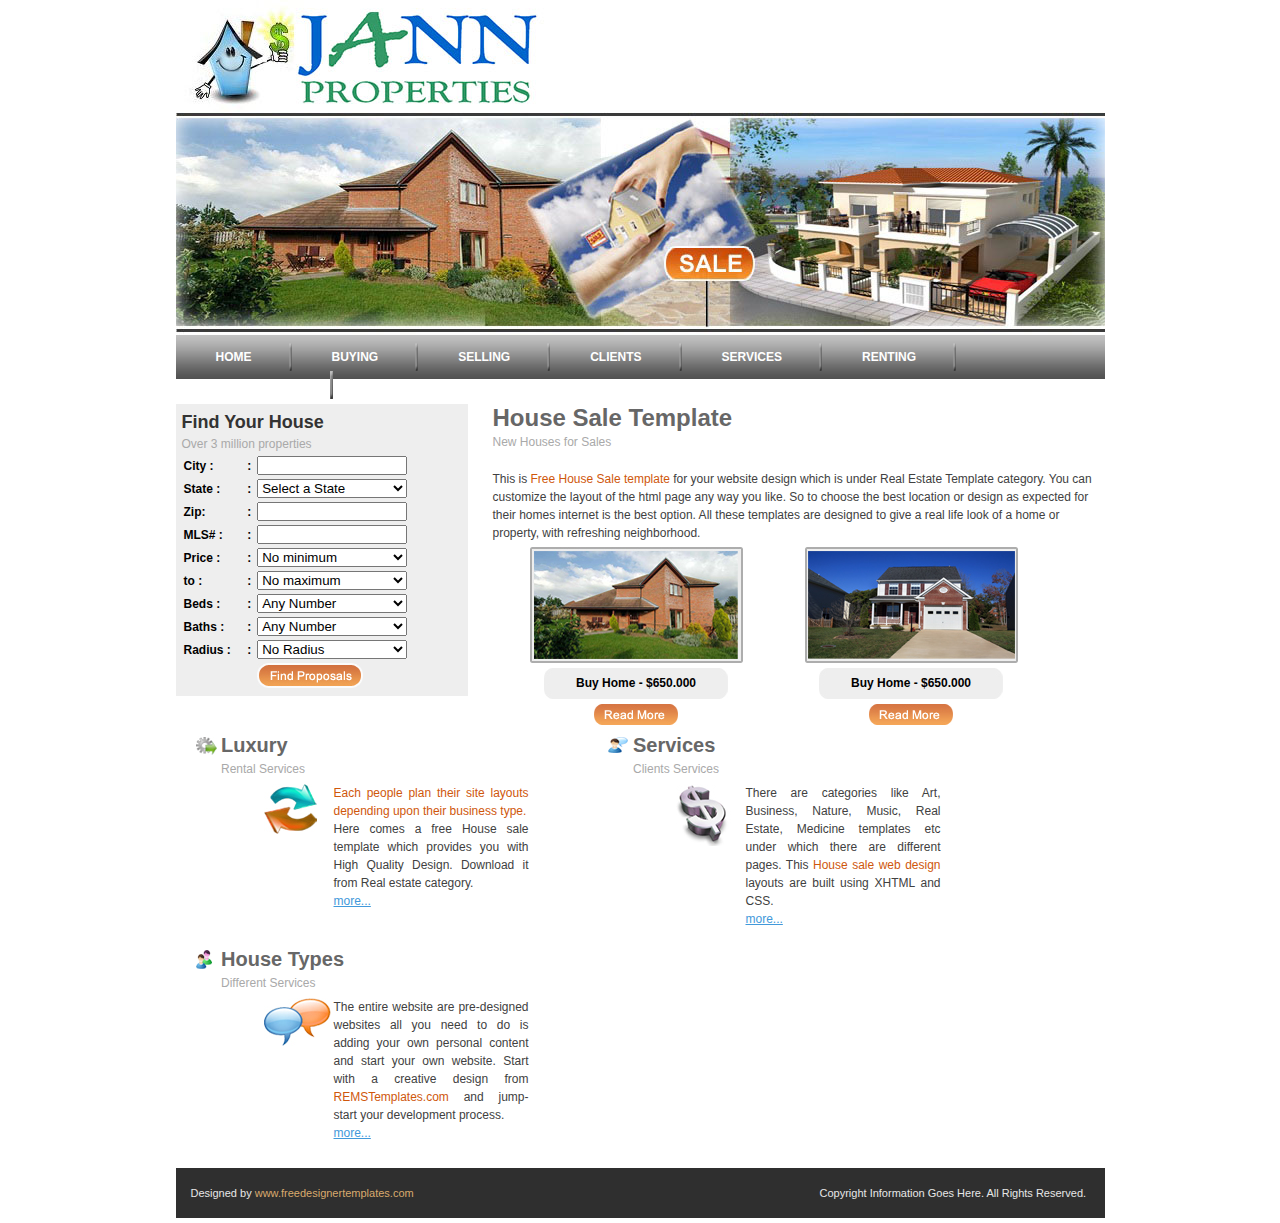
<file: index.html>
<!DOCTYPE HTML PUBLIC "-//W3C//DTD HTML 4.01 Transitional//EN" "http://www.w3.org/TR/html4/loose.dtd">
<html>
<head>
<meta http-equiv="Content-Type" content="text/html; charset=utf-8">
<title>Real Estate</title>
<link href="style.css" rel="stylesheet" type="text/css">

<script type="text/javascript">
function ctck()
{
var sds = document.getElementById("dum");
if(sds == null){alert("You are using a free package.\n You are not allowed to remove the tag.\n");}
}
</script> 

</head>

<body>
<div id="header"></div>
<div id="navigation">
<ul>
<li><a href="#">HOME</a></li>
<li><a href="#">BUYING</a></li>
<li><a href="#">SELLING</a></li>
<li><a href="#">CLIENTS</a></li>
<li><a href="#">SERVICES</a></li>
<li><a href="#">RENTING</a></li>
<li><a href="#">CONTACT US</a></li>
</ul>
</div>
<div id="content"><table width="928" border="0" cellspacing="0" cellpadding="0">
  <tr>
    <td>
    <div id="content_top">
    <div id="main_content">
    <h1>House Sale Template</h1>
    <h3>New Houses for Sales</h3><br>
    <p>This is <span class="orange">Free House Sale template</span> for your website design which is under Real Estate Template category. You can customize the layout of the html page any way you like. So to choose the best location or design as expected for their homes internet is the best option. </span>All these templates are designed to give a real life look of a home or property, with refreshing neighborhood.</p>
    <div id="house_sales">
      <table width="275" border="0" cellspacing="0" cellpadding="0" style="float:left;">
        <tr>
          <td align="center"><img src="images/image_01.jpg" alt="house_01" width="213" height="116"></td>
        </tr>
        <tr>
          <td align="center"><div  class="house_sales">Buy Home - $650.000</div></td>
        </tr>
        <tr>
          <td align="center"><a href="#"><img src="images/read_more.jpg" alt="read more" width="84" height="21"></a></td>
        </tr>
      </table>
      <table width="275" border="0" cellspacing="0" cellpadding="0" style="float:left;">
        <tr>
          <td align="center"><img src="images/image_02.jpg" alt="house_02" width="213" height="116"></td>
        </tr>
        <tr>
          <td align="center"><div  class="house_sales">Buy Home - $650.000</div></td>
        </tr>
        <tr>
          <td align="center"><a href="#"><img src="images/read_more.jpg" alt="read more" width="84" height="21"></a></td>
        </tr>
      </table>
    </div>
    </div>
    <div id="find">
    <h2>Find Your House</h2>
    <h3>Over 3 million properties</h3>
    <form>
    <table width="265" border="0" cellpadding="2" cellspacing="0" class="black">
  <tr>
    <td>City :</td>
    <td>:</td>
    <td>
      <input name="textfield" type="text" class="textbox" id="textfield">    </td>
  </tr>
  <tr>
    <td>State :</td>
    <td>:</td>
    <td>
      <select name="select" id="select">
        <option>Select a State</option>
        <option>Select a State</option>
      </select>    </td>
  </tr>
  <tr>
    <td>Zip:</td>
    <td>:</td>
    <td><input name="textfield2" type="text" class="textbox" id="textfield2"></td>
  </tr>
  <tr>
    <td>MLS# :</td>
    <td>:</td>
    <td><input name="textfield3" type="text" class="textbox" id="textfield3"></td>
  </tr>
  <tr>
    <td>Price :</td>
    <td>:</td>
    <td><select name="select2" id="select">
      <option>No minimum</option>
      <option>No minimum</option>
        </select></td>
  </tr>
  <tr>
    <td>to :</td>
    <td>:</td>
    <td><select name="select3" id="select">
      <option>No maximum</option>
      <option>No maximum</option>
        </select></td>
  </tr>
  <tr>
    <td>Beds :</td>
    <td>:</td>
    <td><select name="select4" id="select">
      <option>Any Number</option>
      <option>Any Number</option>
        </select></td>
  </tr>
  <tr>
    <td>Baths :</td>
    <td>:</td>
    <td><select name="select5" id="select">
      <option>Any Number</option>
      <option>Any Number</option>
        </select></td>
  </tr>
  <tr>
    <td>Radius :</td>
    <td>:</td>
    <td><select name="select6" id="select">
      <option>No Radius</option>
      <option>No Radius</option>
        </select></td>
  </tr>
  <tr>
    <td>&nbsp;</td>
    <td>&nbsp;</td>
    <td>
      <input name="button" type="submit" class="find" id="button" value="">    </td>
  </tr>
</table>
</form>
    </div>
    </div>
    <div id="content_bottom"><table width="900" border="0" align="center" cellpadding="0" cellspacing="0">
  <tr>
    <td><div class="features">
      <h4 style="background:url(images/services.jpg) left center no-repeat;">Luxury</h4>
      <h3 style="padding-left:25px;">Rental Services</h3>
      <div class="features_content" style="background:url(images/aerrows.jpg) 0 0 no-repeat;">
        <p><span class="orange">Each people plan their site layouts depending upon their business type.</span> <br>
          Here comes a free House sale template which provides you with High Quality Design. Download it from Real estate category.<br>
          <span class="more"><a href="#">more...</a></span></p>
      </div>
    </div>
      <div class="features">
        <h4 style="background:url(images/chat.jpg) left center no-repeat;">Services</h4>
        <h3 style="padding-left:25px;">Clients Services</h3>
        <div class="features_content" style="background:url(images/dollar.jpg) 0 0 no-repeat;">
          <p>There are categories like Art, Business, Nature, Music, Real Estate, Medicine templates etc under which there are different pages.
This <span class="orange">House sale web design</span> layouts are built using XHTML and CSS. <br>
                        <span class="more"><a href="#">more...</a></span></p>
        </div>
      </div>
      <div class="features">
    <h4 style="background:url(images/user.jpg) left center no-repeat;">House Types</h4>
    <h3 style="padding-left:25px;">Different Services</h3>
    <div class="features_content" style="background:url(images/chat_icon.jpg) 0 0 no-repeat;">
    <p>The entire website are pre-designed websites all you need to do is adding your own personal content and start your own website.

Start with a creative design from <span class="orange">REMSTemplates.com</span> and jump-start your development process.<br><span class="more"><a href="#">more...</a></span></p>
    </div>
      </div></td>
  </tr>
</table>
    </div>
    </td>
  </tr>
</table>
</div>
<div id="fotter">
    <div class="design_info" id="footer">Designed by <a id="dum" href="http://remstemplates.com/">www.freedesignertemplates.com</a>
	<script type="text/javascript">
	document.onload = ctck();
	</script>
	</div>
    <div class="copyrights">Copyright Information Goes Here. All Rights Reserved.</div>
</div>
</body>
</html>
</file>
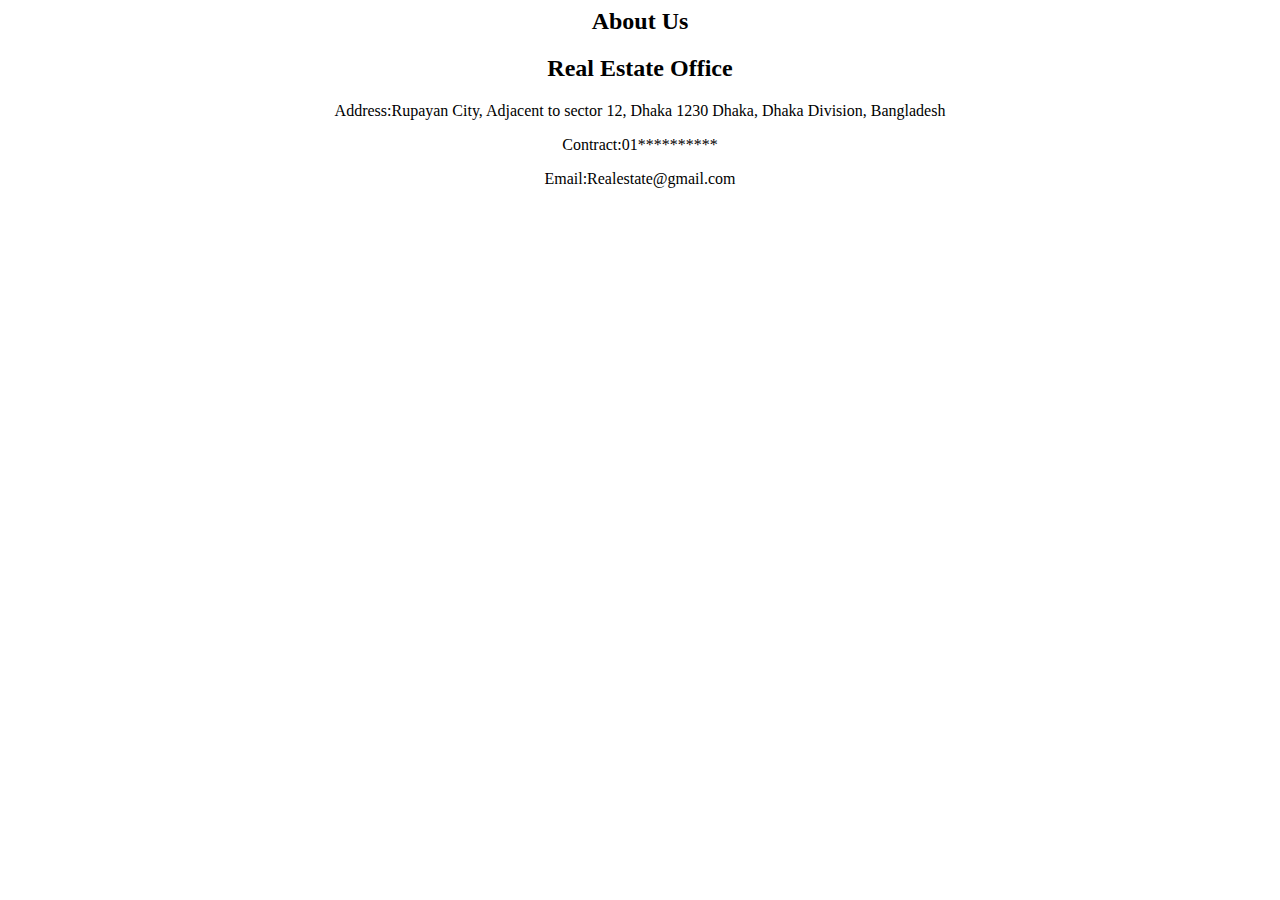
<file: Views/About.html>
<html>
<head>
<title>About Us</title>
</head>

<body>
<center><h2>About Us</h2><center>


<h2>Real Estate Office</h2>
<p>Address:Rupayan City, Adjacent to sector 12, Dhaka 1230
Dhaka, Dhaka Division, Bangladesh</p>
<p>Contract:01********** </p>
<p>Email:Realestate@gmail.com </p>






</body>
</html>
</file>
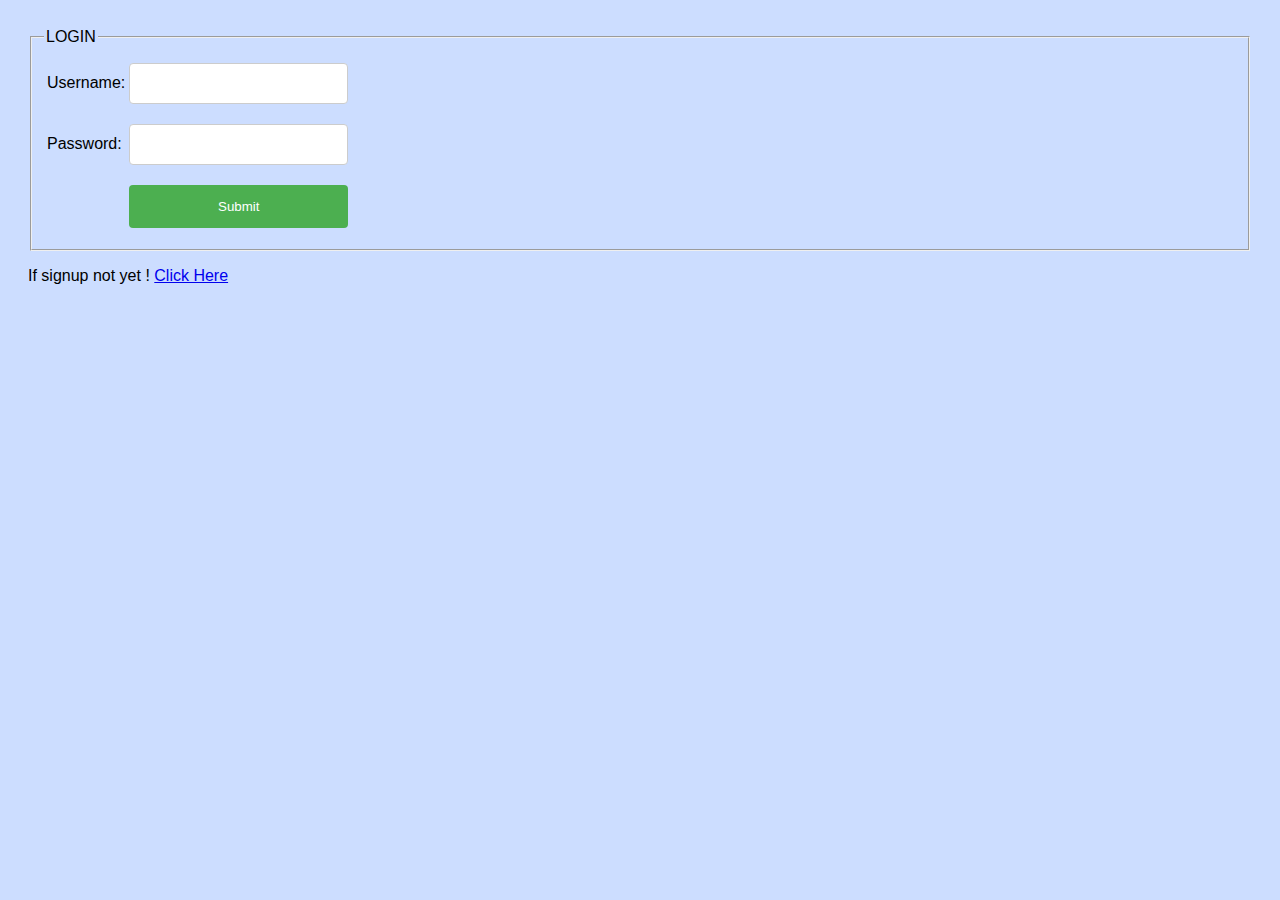
<file: views/login.html>
<html>
<head>
	<title>Login</title>
	<link rel="stylesheet" href="../model/style.css">
	<script type="text/javascript">
		function validate(){
		
		var name= document.forms["myForm"]["username"].value;
		if (name == "") {
	        alert("Name must be filled out");
	        return false;
	        }
	
	  var password= document.forms["myForm"]["password"].value;
	  if (password == "") {
				   alert("password must be filled out");
				  return false;
				}
}
	 </script>
</head>
 
<body>
	<form name="myForm" action="../controller/logincheck.php" onsubmit="return validate()" method="post">
		<fieldset>
			<legend>LOGIN</legend>
			<table>
				<tr>
					<td>Username:</td>
					<td><input type="text" name="username" value=""></td>
				</tr>
				<tr>
					<td>Password:</td>
					<td><input type="password" name="password" value=""></td>
				</tr>
				<tr>
					<td></td>
					<td><input type="submit" name="submit" value="Submit"></td>
				</tr>
			</table>
		</fieldset>
		
		<P> If signup not yet !
                <a href="signup.html"> Click Here </a>
	</form>

</body>
</html>
</file>
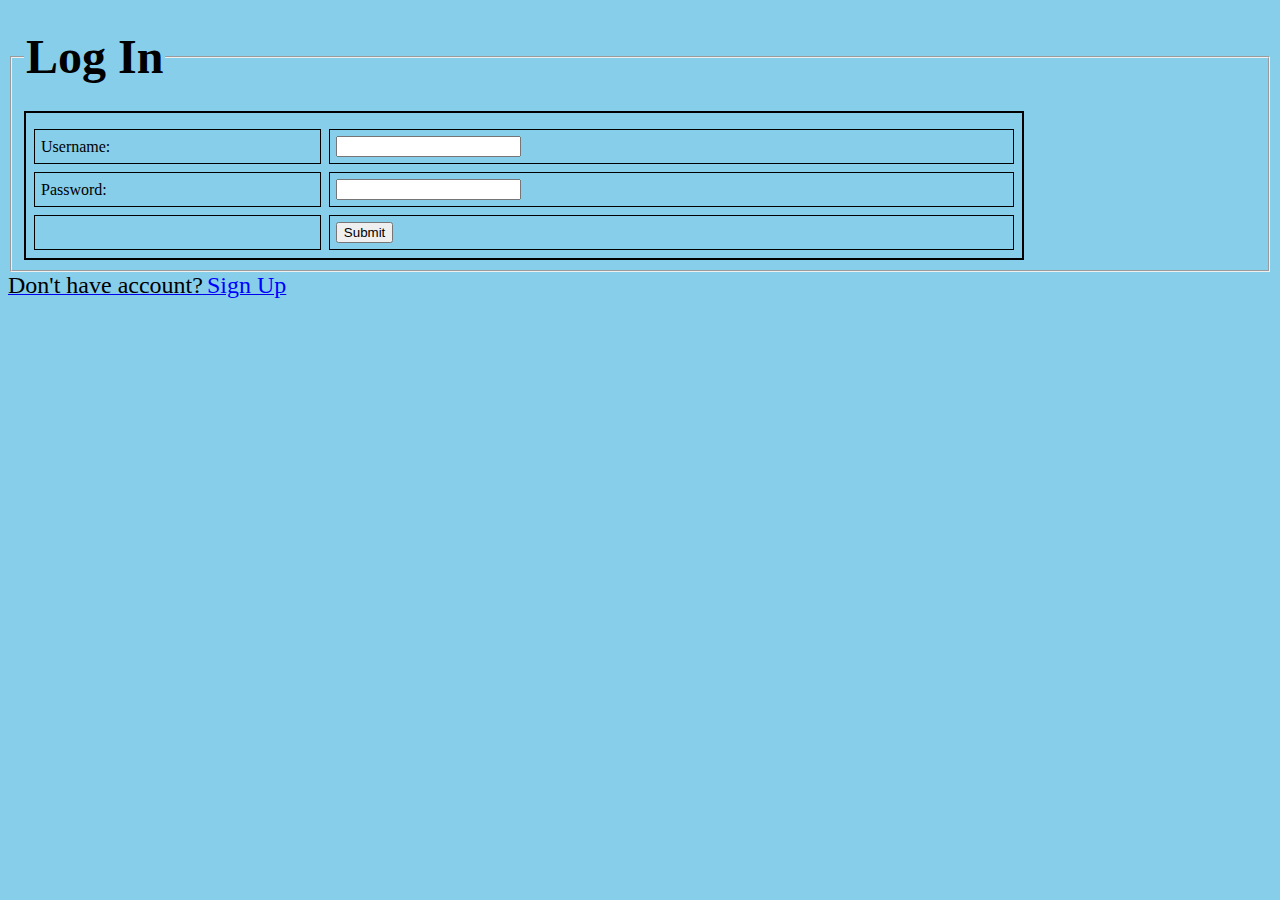
<file: Views/login.html>
<html>
<head>
	<title>Login</title>
	<link rel="stylesheet" type="text/css" href="mystyle.css">
	<script type="text/javascript">
		function validate(){
		var name= document.forms["myForm"]["username"].value;
		if (name == "") {
	   alert("Name must be filled out");
	   return false;
	   }
	
	  var password= document.forms["myForm"]["password"].value;
	  if (password == "") {
				   alert("password must be filled out");
				  return false;
				}
	}
	 </script>
</head>
<body>
	<form name="myForm" action="../Controller/logincheck.php" onsubmit="return validate()" method="post">
		<fieldset>
			
			<legend><h1><font face="Bedrock" size="20" color="Black">Log In</font></h1></legend>
			<table width="1000" bordercolor="Black" border="2" cellspacing="8" cellpadding="6">
				<tr>
				<tr>
					<td>Username:</td>
					<td><input type="text" name="username" ></td>
				</tr>
				<tr>
					<td>Password:</td>
					<td><input type="password" name="password" ></td>
				</tr>
				<tr>
					<td>
					
					</td>
					<td><input type="submit" name="submit" value="Submit"></td>
				</tr>
			</table>
		</fieldset>
		<html>
			<a href="signup.html"><font face="Satisfy" size ="5" color="Black">Don't have account?</font> <font face="Satisfy" size ="5" color="Blue">Sign Up</font></a>
	</form>
</body>
</html>
</file>
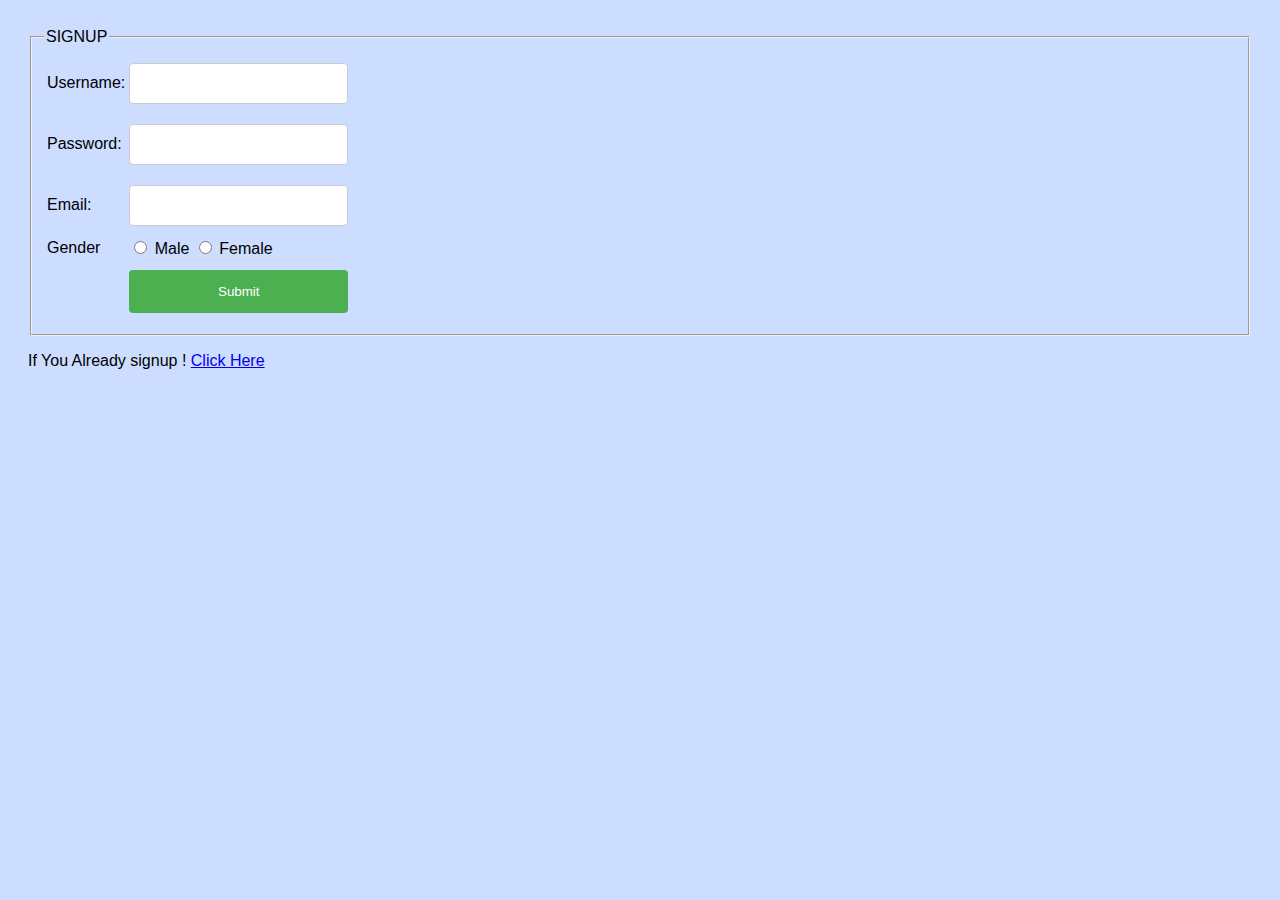
<file: views/signup.html>
<!DOCTYPE html>
<html>
<head>
	<title>Signup</title>
	<link rel="stylesheet" href="../model/style.css">
	<script type="text/javascript">
    function validate(){
    var name= document.forms["myForm"]["username"].value;
    if (name == "") {
   alert("Name must be filled out");
   return false;
   }

  var password= document.forms["myForm"]["password"].value;
  if (password == "") {
			   alert("password must be filled out");
			  return false;
			}
  var email= document.forms["myForm"]["email"].value;
  if (email == "") {
			   alert("Email must be filled out");
			 return false;
			}
}
 </script>
	
</head>
<body>
	<form name="myForm" action="../controller/signupcheck.php" onsubmit="return validate()" method="post">
		<fieldset>
		     <legend>SIGNUP</legend>
			
			<table>
				<tr>
					
					<td>Username:</td>
					<td><input type="text" name="username"></td>
					
				</tr>
				<tr>
					
					<td>Password:</td>
					<td><input type="password" name="password"></td>
					
				</tr>
				<tr>
					
					<td>Email:</td>
					<td><input id="email" type="email" name="email"></td>
					
				</tr>
				<tr>
					
					<td>Gender</td>
					<td>
						
							<label><input type="radio" name="gender" value="male"> Male</label>
							<label><input type="radio" name="gender" value="female"> Female</label>
			
					</td>
				  </tr>
				<tr>
					<td>
					
					</td>
					<td><input type="submit" name="submit" value="Submit"></td>
				</tr>
			</table>
		</fieldset>
		<P> If You Already  signup !
                <a href="login.html"> Click Here </a>
	</form>
</body>
</html>
</file>
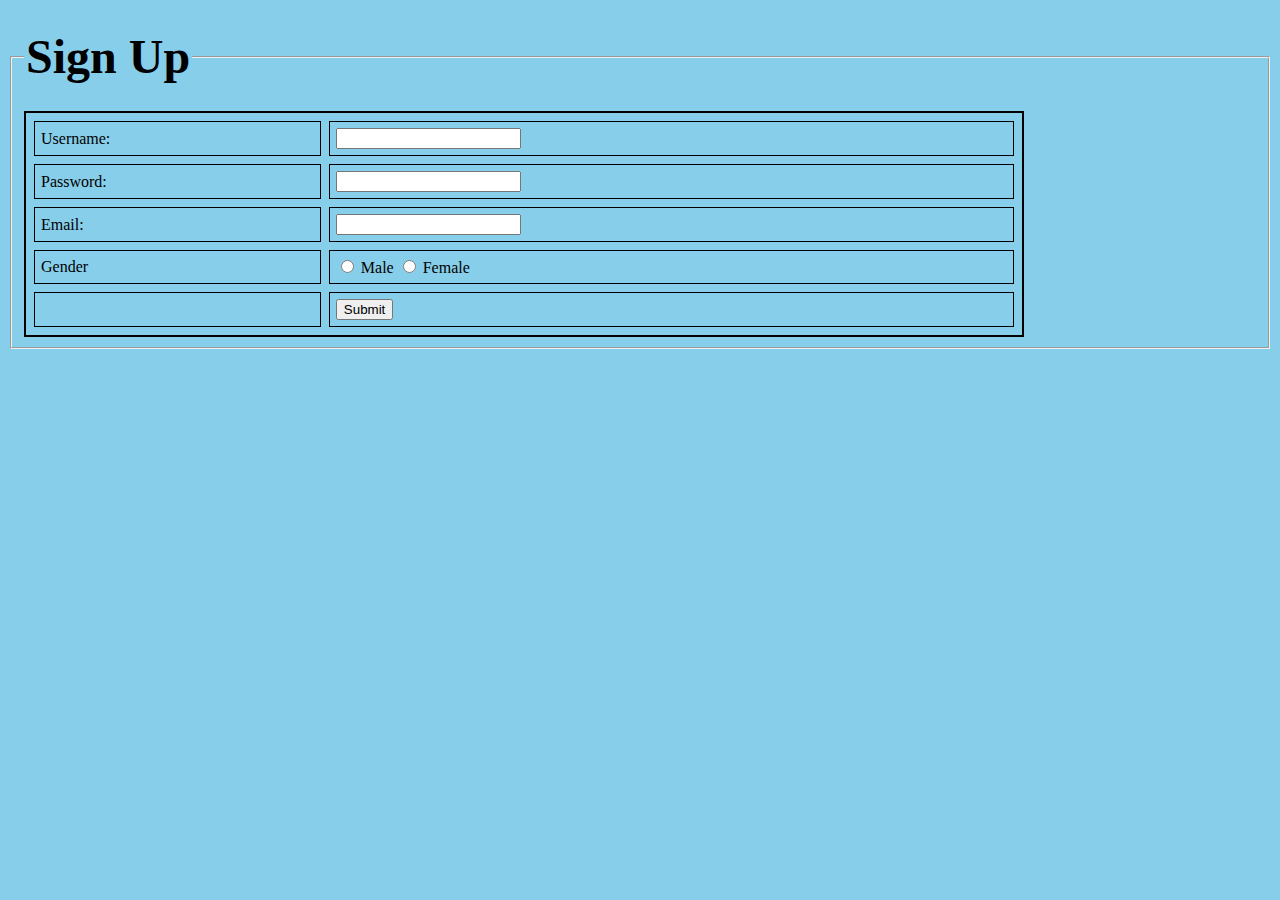
<file: Views/signup.html>
<!DOCTYPE html>
<html>
<head>
	<title>Signup</title>

       <link rel="stylesheet" type="text/css" href="mystyle.css">
   
	<script type="text/javascript">
    function validate(){
    var name= document.forms["myForm"]["username"].value;
    if (name == "") {
   alert("Name must be filled out");
   return false;
   }

  var password= document.forms["myForm"]["password"].value;
  if (password == "") {
			   alert("password must be filled out");
			  return false;
			}
		   var email= document.forms["myForm"]["email"].value;
		   if (email == "") {
			   alert("Email must be filled out");
			 return false;
			}
}
 </script>
	
</head>
<body>
	<form name="myForm" action="../Controller/signupcheck.php" onsubmit="return validate()" method="post">
		<fieldset>
			<legend><h1><font face="Bedrock" size="20" color="Black">Sign Up</font></h1></legend>
			<table width="1000" bordercolor="Black" border="2" cellspacing="8" cellpadding="6">
				<tr>
					
					<td>Username:</td>
					<td><input type="text" name="username"></td>
					
				</tr>
				<tr>
					
					<td>Password:</td>
					<td><input type="password" name="password"></td>
					
				</tr>
				<tr>
					
					<td>Email:</td>
					<td><input id="email" type="email" name="email"></td>
					
				</tr>
				<tr>
					
					<td>Gender</td>
					<td>
						
							<label><input type="radio" name="gender" value="male"> Male</label>
							<label><input type="radio" name="gender" value="female"> Female</label>
			
					</td>
				  </tr>
				<tr>
					<td>
					
					</td>
					<td><input type="submit" name="submit" value="Submit"></td>
				</tr>
			</table>
		</fieldset>
	</form>
</body>
</html>
</file>
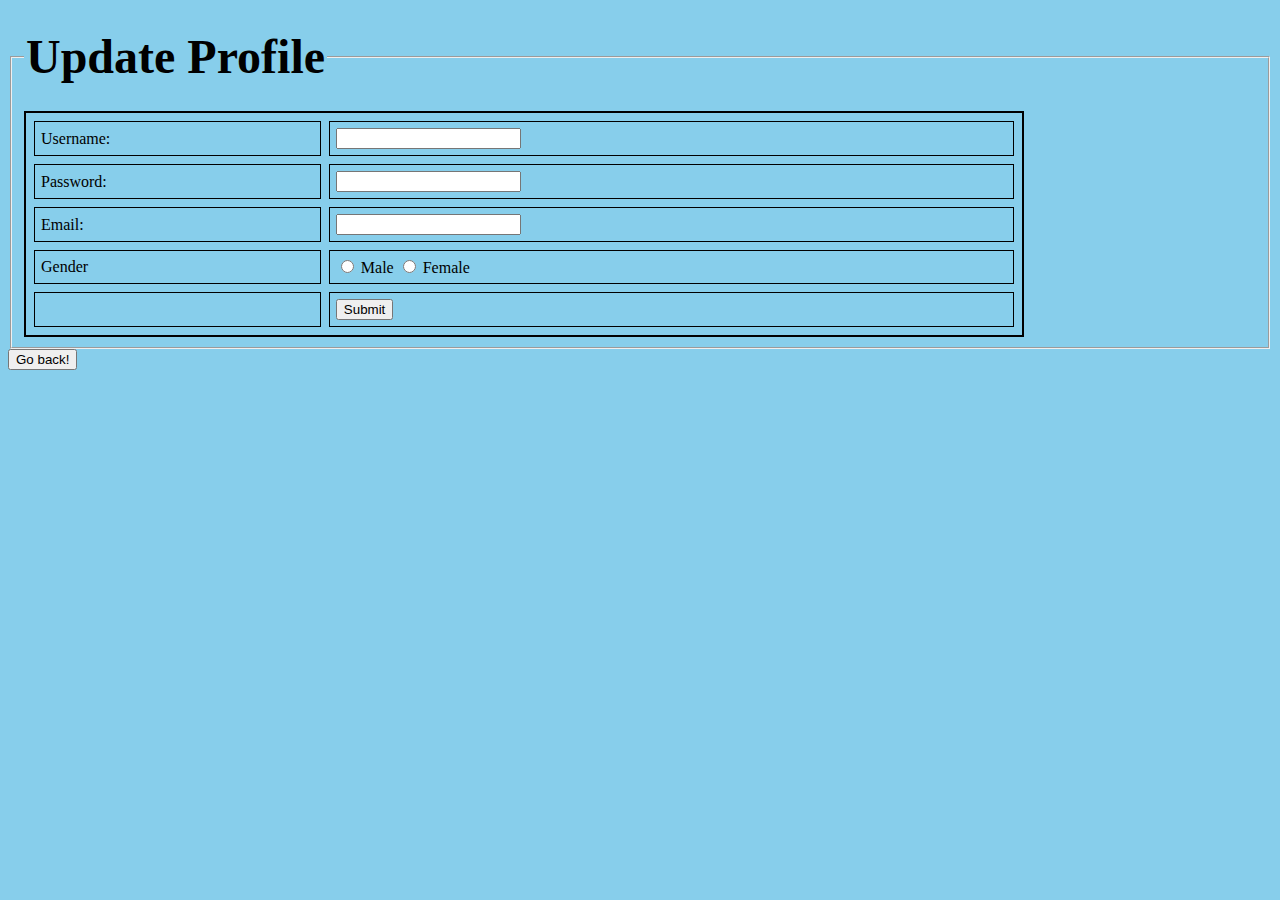
<file: Views/update profile.html>
<!DOCTYPE html>
<html>
<head>
	<title>Update Profile</title>

       <link rel="stylesheet" type="text/css" href="mystyle.css">
   
	<script type="text/javascript">
    function validate(){
    var name= document.forms["myForm"]["username"].value;
    if (name == "") {
   alert("Name must be filled out");
   return false;
   }

  var password= document.forms["myForm"]["password"].value;
  if (password == "") {
			   alert("password must be filled out");
			  return false;
			}
		   var email= document.forms["myForm"]["email"].value;
		   if (email == "") {
			   alert("Email must be filled out");
			 return false;
			}
}
 </script>
	
</head>
<body>
	<form name="myForm" action="../Controller/updateprofileCheck.php" onsubmit="return validate()" method="post">
		<fieldset>
			<legend><h1><font face="Bedrock" size="20" color="Black">Update Profile</font></h1></legend>
			<table width="1000" bordercolor="Black" border="2" cellspacing="8" cellpadding="6">
				<tr>
					
					<td>Username:</td>
					<td><input type="text" name="username"></td>
					
				</tr>
				<tr>
					
					<td>Password:</td>
					<td><input type="password" name="password"></td>
					
				</tr>
				<tr>
					
					<td>Email:</td>
					<td><input id="email" type="email" name="email"></td>
					
				</tr>
				<tr>
					
					<td>Gender</td>
					<td>
						
							<label><input type="radio" name="gender" value="male"> Male</label>
							<label><input type="radio" name="gender" value="female"> Female</label>
			
					</td>
				  </tr>
				<tr>
					<td>
					
					</td>
					<td><input type="submit" name="submit" value="Submit"></td>
				</tr>
			</table>
		</fieldset>
	</form>
	<form>
     <input type="button" value="Go back!" onclick="history.back()">
        </form>
</body>
</html>
</file>
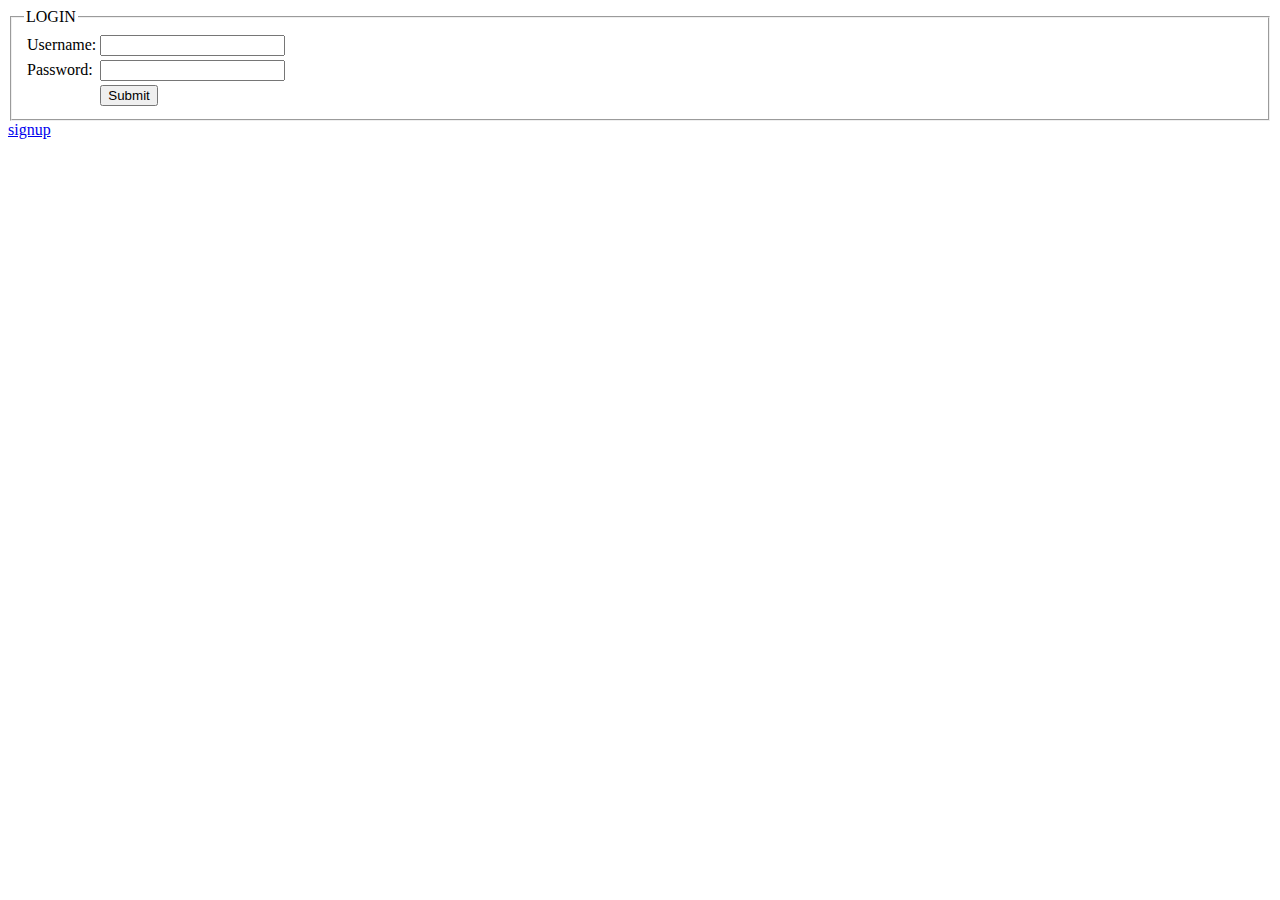
<file: agent/views/login.html>
<html>
<head>
	<title>Login</title>
	
	<script type="text/javascript">
		function validate(){
		
		var name= document.forms["myForm"]["username"].value;
		if (name == "") {
	        alert("Name must be filled out");
	        return false;
	        }
	
	  var password= document.forms["myForm"]["password"].value;
	  if (password == "") {
				   alert("password must be filled out");
				  return false;
				}
}
	 </script>
</head>
 
<body>
	<form name="myForm" action="../controller/logincheck.php" onsubmit="return validate()" method="post">
		<fieldset>
			<legend>LOGIN</legend>
			<table>
				<tr>
					<td>Username:</td>
					<td><input type="text" name="username" value=""></td>
				</tr>
				<tr>
					<td>Password:</td>
					<td><input type="password" name="password" value=""></td>
				</tr>
				<tr>
					<td></td>
					<td><input type="submit" name="submit" value="Submit"></td>
				</tr>
			</table>
		</fieldset>
		
		
                <a href="signup.html"> signup </a>
	</form>

</body>
</html>
</file>
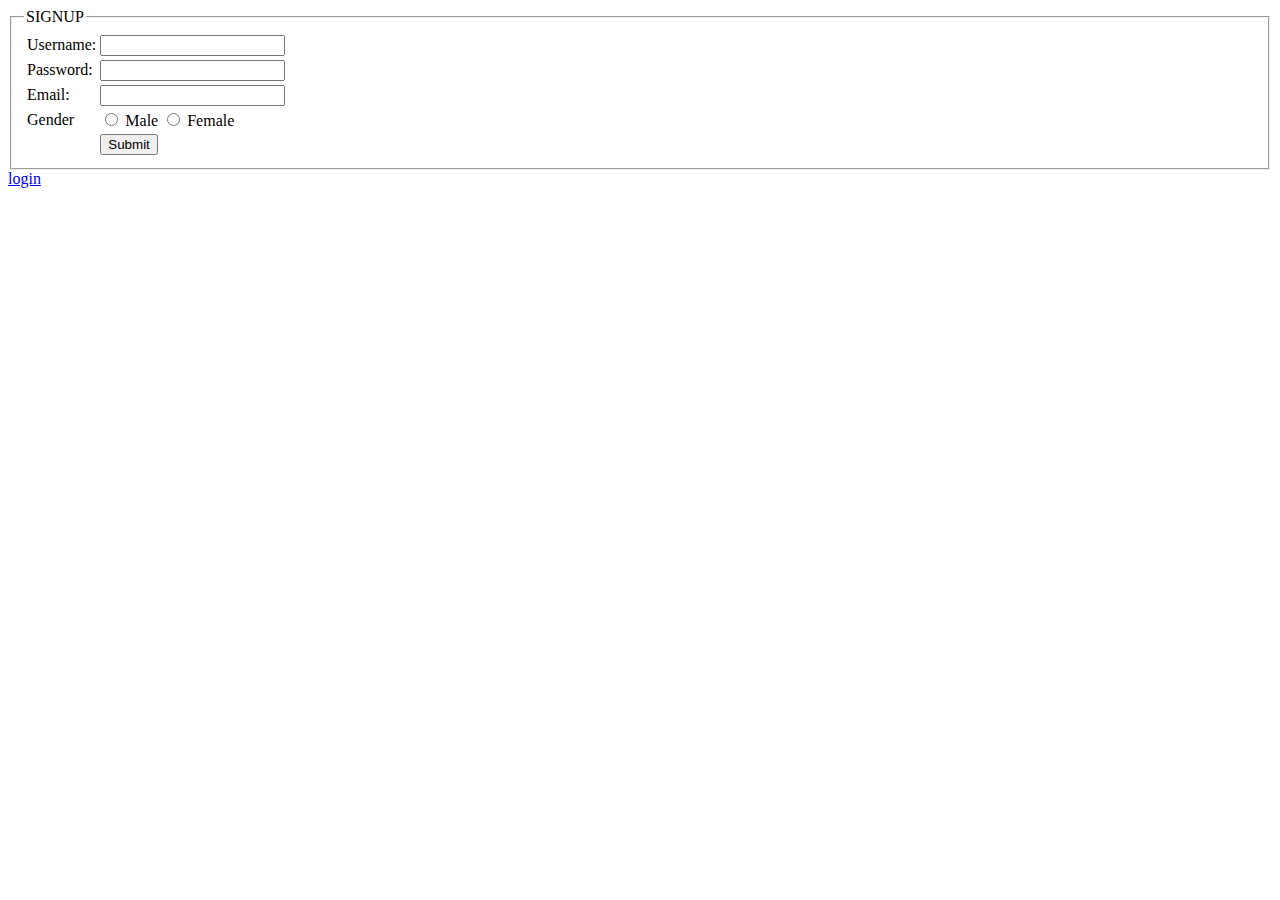
<file: agent/views/signup.html>
<!DOCTYPE html>
<html>
<head>
	<title>Signup</title>
	
	<script type="text/javascript">
    function validate(){
    var name= document.forms["myForm"]["username"].value;
    if (name == "") {
   alert("Name must be filled out");
   return false;
   }

  var password= document.forms["myForm"]["password"].value;
  if (password == "") {
			   alert("password must be filled out");
			  return false;
			}
  var email= document.forms["myForm"]["email"].value;
  if (email == "") {
			   alert("Email must be filled out");
			 return false;
			}
}
 </script>
	
</head>
<body>
	<form name="myForm" action="../controller/signupcheck.php" onsubmit="return validate()" method="post">
		<fieldset>
		     <legend>SIGNUP</legend>
			
			<table>
				<tr>
					
					<td>Username:</td>
					<td><input type="text" name="username"></td>
					
				</tr>
				<tr>
					
					<td>Password:</td>
					<td><input type="password" name="password"></td>
					
				</tr>
				<tr>
					
					<td>Email:</td>
					<td><input id="email" type="email" name="email"></td>
					
				</tr>
				<tr>
					
					<td>Gender</td>
					<td>
						
							<label><input type="radio" name="gender" value="male"> Male</label>
							<label><input type="radio" name="gender" value="female"> Female</label>
			
					</td>
				  </tr>
				<tr>
					<td>
					
					</td>
					<td><input type="submit" name="submit" value="Submit"></td>
				</tr>
			</table>
		</fieldset>
		
                <a href="login.html"> login </a>
	</form>
</body>
</html>
</file>
<file: style.css>
@charset "utf-8";
/* CSS Document */

body{
	margin: 0;
	color: #232323;
	padding-top: 0px;
	padding-right: 0;
	padding-bottom: 5px;
	padding-left: 0;
	background: #ffffff;
	background-attachment: scroll;
	alignment-adjust: auto;
}
div, h1, h2, h3, h4, p, form, label, input, textarea, img, span{
	margin:0; padding:0;
}

ul{
	margin:0; 
	padding:0; 
	list-style-type:none;
	font-size:0;
	line-height:0;
}


.spacer{
	clear:both; 
	font-size:0; 
	line-height:0;
}
img
{
border:none;
}

/*------------------------------------------------body--------------------*/

#header
{
margin:0 auto;
padding:0px;
width:929px;
height:335px;
background:url(images/header.jpg) center no-repeat;
}
#navigation
{
width:929px;
height:36px;
margin:0 auto;
padding-top:8px;
background:url(images/navigation_bg.jpg) 0 0 repeat-x;
}
#navigation ul
{
list-style:none;
}
#navigation ul li
{
font:bold 12px/28px Arial, Helvetica, sans-serif;
color:#ffffff;
display:block;
float:left;
background:url(images/li_bg.jpg) right center no-repeat;
text-align:center;
padding:0px 40px;
}
#navigation ul li a
{
text-decoration:none;
display:block;
color:#ffffff;
}
#navigation ul li a:hover
{
text-decoration:underline;
display:block;
color:#FFFFFF;
background:url(images/navigation_hover.jpg) bottom center no-repeat;
}
#content
{
margin:0 auto;
width:929px;
padding:5px 0;
}
h1
{
font:bold 24px/28px Arial, Helvetica, sans-serif;
color:#676767;
}
h2
{
	font: bold 18px/24px Arial, Helvetica, sans-serif;
	color: #333333;
}
h3
{
font:normal 12px/20px Arial, Helvetica, sans-serif;
color:#a9a9a9;
}
h4
{
font:bold 20px/28px Arial, Helvetica, sans-serif;
color:#676767;
padding-left:25px;
}
p
{
font:normal 12px/18px Arial, Helvetica, sans-serif;
color:#414141;
}
.orange
{
font:normal 12px/18px Arial, Helvetica, sans-serif;
color:#cf570c;
}
.black
{
font:bold 12px/18px Arial, Helvetica, sans-serif;
color:#000000;
}
#content_top
{
margin:0 auto;
width:929px;
padding:5px 0;
}
#find
{
margin:0;
background:#eeeeee;
width:280px;
padding:6px;
}
#find form input.textbox
{
width:146px;
}
#select
{
width:150px;
}
#find form input.find
{
width:106px;
height:25px;
background:url(images/find.jpg) 0 0 no-repeat;
border:none;
}
#main_content
{
float:right;
width:612px;
}
#house_sales
{
margin:5px auto;
width:600px;
}
.house_sales
{
font:bold 12px/31px Arial, Helvetica, sans-serif;
color:#000000;
width:184px;
height:31px;
background:url(images/price_bg.jpg) center no-repeat;
text-align:center;
margin:5px auto;
}
#content_bottom
{
margin:0 auto;
width:929px;
padding:10px 0;
}
.features
{
	float: left;
	width: 400px;
	padding: 6px;
}
.features_content
{
margin:5px auto;
width:195px;
text-align:justify;
padding-left:70px;
}
.more
{
font:normal 12px/18px Arial, Helvetica, sans-serif;
color:#4299da;
}
.more a
{
font:normal 12px/18px Arial, Helvetica, sans-serif;
color:#4299da;
}
.more a:hover
{
font:normal 12px/18px Arial, Helvetica, sans-serif;
color:#4299da;
}
/*------------------------------------------------fotter--------------------*/
#fotter
{
margin:0 auto;
padding:13px 5px;
height:24px;
background:#2f2f2f;
width:919px;
}
.design_info
{
margin:0 auto;
width:400px;
font: normal 11px/24px Arial, Helvetica, sans-serif;
color:#e7e7e7;
float:left;
padding-left:10px;
}
.copyrights
{
margin:0 auto;
width:280px;
font: normal 11px/24px Arial, Helvetica, sans-serif;
color:#e7e7e7;
float:right;
}
#fotter a
{
color:#d9aa6d;
text-decoration:none;
}
#fotter a:hover
{
color:#f6ff00;
text-decoration:underline;
}
</file>
<file: model/style.css>
<html>
<head>
	<title>Style</title>
</head>
 <style>
 
input[type=], select {
  
}

input[type=password], select {
  width: 100%;
  padding: 12px 20px;
  margin: 8px 0;
  display: inline-block;
  border: 1px solid #ccc;
  border-radius: 4px;
  box-sizing: border-box;
}

input[type=email], select {
  width: 100%;
  padding: 12px 20px;
  margin: 8px 0;
  display: inline-block;
  border: 1px solid #ccc;
  border-radius: 4px;
  box-sizing: border-box;
}


input[type=text], select {
  width: 100%;
  padding: 12px 20px;
  margin: 8px 0;
  display: inline-block;
  border: 1px solid #ccc;
  border-radius: 4px;
  box-sizing: border-box;
}

input[type=number], select {
  width: 100%;
  padding: 12px 20px;
  margin: 8px 0;
  display: inline-block;
  border: 1px solid #ccc;
  border-radius: 4px;
  box-sizing: border-box;
}

input[type="radio"] + label span {
    display:inline-block;
    width:20px;
    height:20px;
    margin:-1px 4px 0 0;
    vertical-align:middle;
    background:url(check_radio_sheet.png) -38px top no-repeat;
    cursor:pointer;
}
input[type=submit] {
  width: 100%;
  background-color: #4CAF50;
  color: white;
  padding: 14px 20px;
  margin: 8px 0;
  border: none;
  border-radius: 4px;
  cursor: pointer;
}
input[type=submit]:hover {
  background-color: #3CBC8D;
}

body {
  background: #ccddff;
  font-family: 'PT Sans', sans-serif;
  padding: 20px;
}
* {
  box-sizing: border-box;
}

  </style>
</html>
</file>
<file: Views/mystyle.css>
body{
	background-color:skyblue;
	padding:0px;
	
}
.card{
	border:1px solid black;
	width:300px;
	height:50px;
	margin-left:10px;
	margin-right:10px;
	margin-top:10px;
	border-radius: 5px;
	text-align: center;
	background-color:black;
	padding:5px;
	
	
}
.text{
	font-family:consolas;
	color:black;
}
.text-white{
	font-family:consolas;
	color:white;
}
.footer{
	position:fixed;
	left:0;
	bottom:0;
	width: 100%;
	background-color: black;
	color: white;
	text-align: center;
	font-family:consolas;
	
}
.header{
	position:relative;
	left:0;
	top:0;
	width: 100%;
	background-color: black;
	color: white;
	text-align: center;
	font-family:consolas;
	padding:5px;
	
}
.center{
	margin: 0 auto;
    width:50% ;
	padding:20px;
	
	
}	
.header-index{
	position:relative;
	left:0;
	top:0;
	width: 100%;
	background-color: black;
	color: white;
	font-family:consolas;
	padding:5px;
	
}
.name{
	font-family:consolas;
	font-size:16px;
}

.card-product{
	border:1px solid;
	width:200px;
	height:300px;
	margin-left:10px;
	margin-right:10px;
	margin-top:10px;
	border-radius: 5px;
	text-align: center;
	padding:5px;
	
	
}
.card-image{
	width:190px;
	height:190px;
	border-radius: 5px;
}
.card-text{
	text-align:center;
	
}
.price-label{
	width:185px;
	padding:3px;
	margin-left:2px;
	background-color:black;
	color:white;
	border-radius: 5px;
}
.center-index{
	margin: 0 auto;
    width:90% ;
	padding:20px;
			
}
.item-image{
	width:200px;
	height:250px;
	border-radius: 5px;
}
.center-login{
	position: absolute;
	left: 50%;
	top: 50%;
	-webkit-transform: translate(-50%, -50%);
	transform: translate(-50%, -50%);
	padding-left:100px;
	padding-right:100px;
	padding-bottom:10px;
	border:1px solid black;
	border-radius:10px;
	vertical-align:center;
	
			
}
.btn{
	font-family:consolas;
}
</file>
